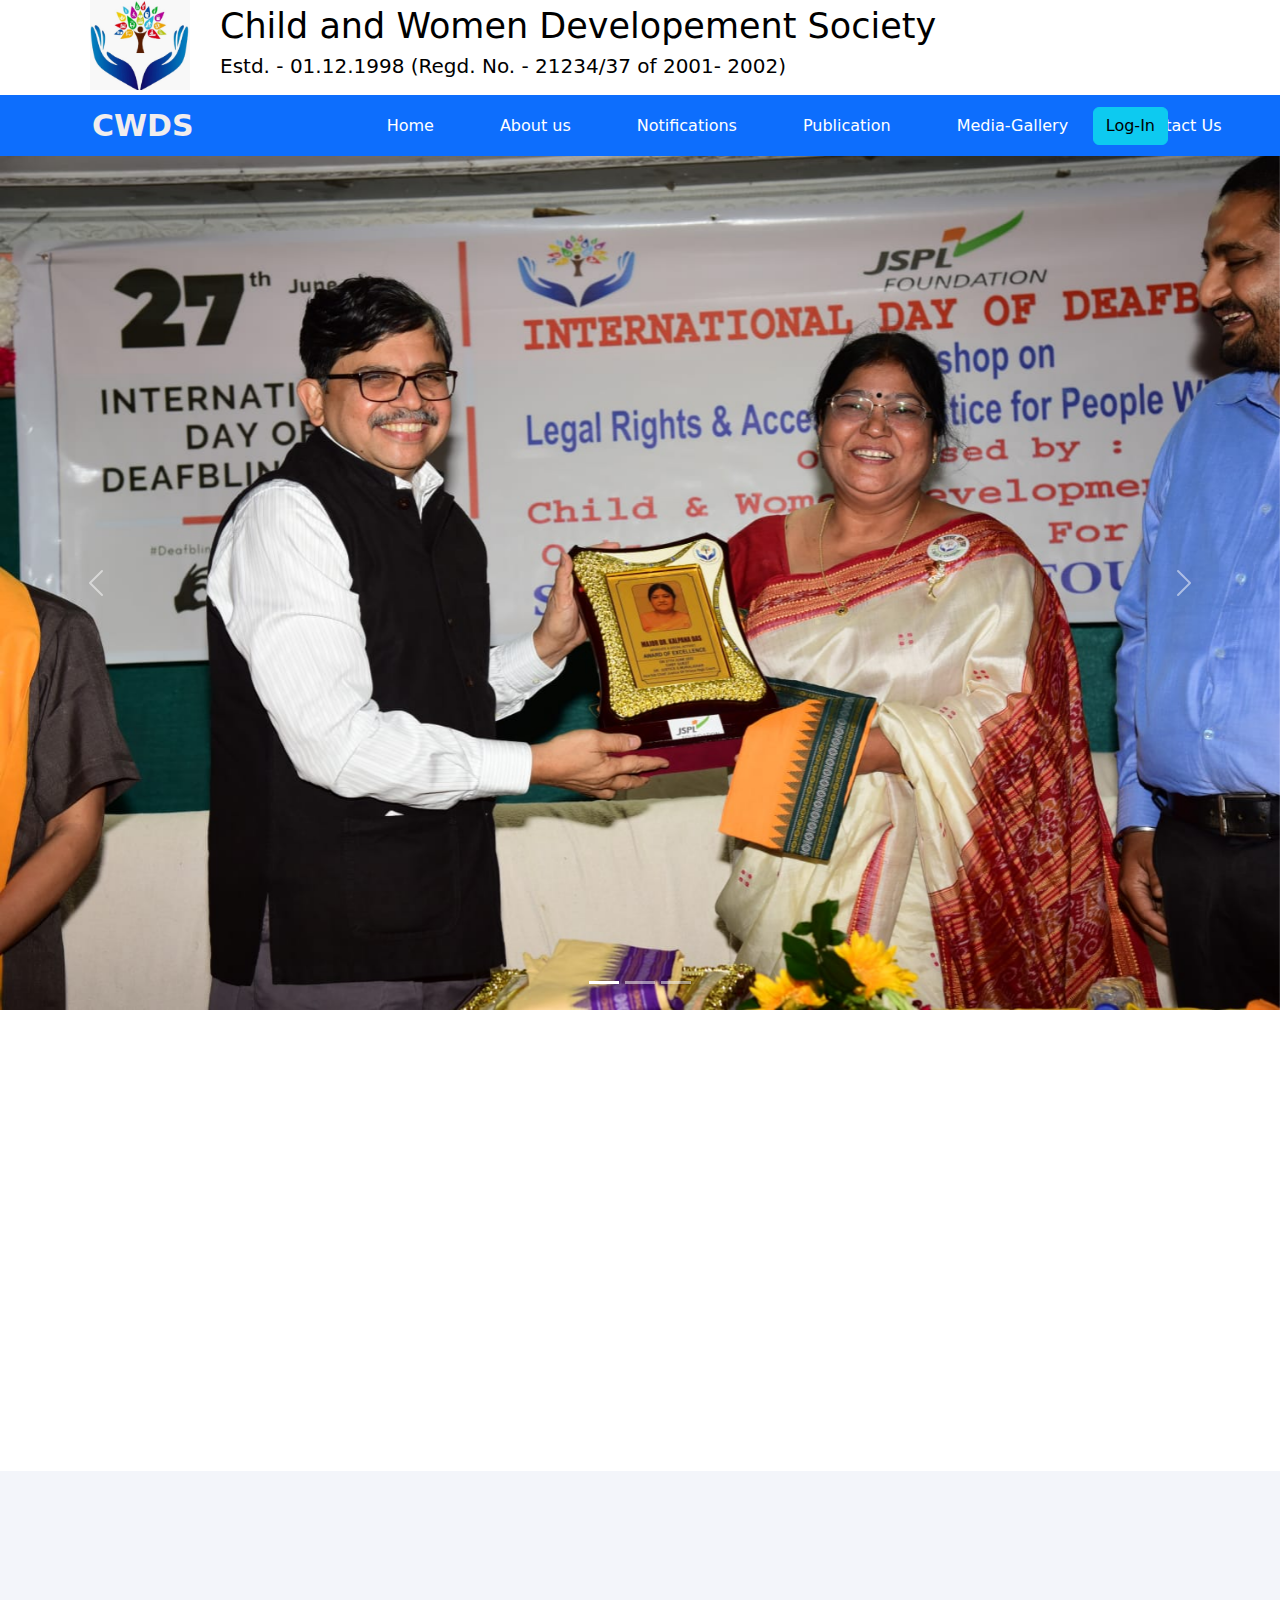
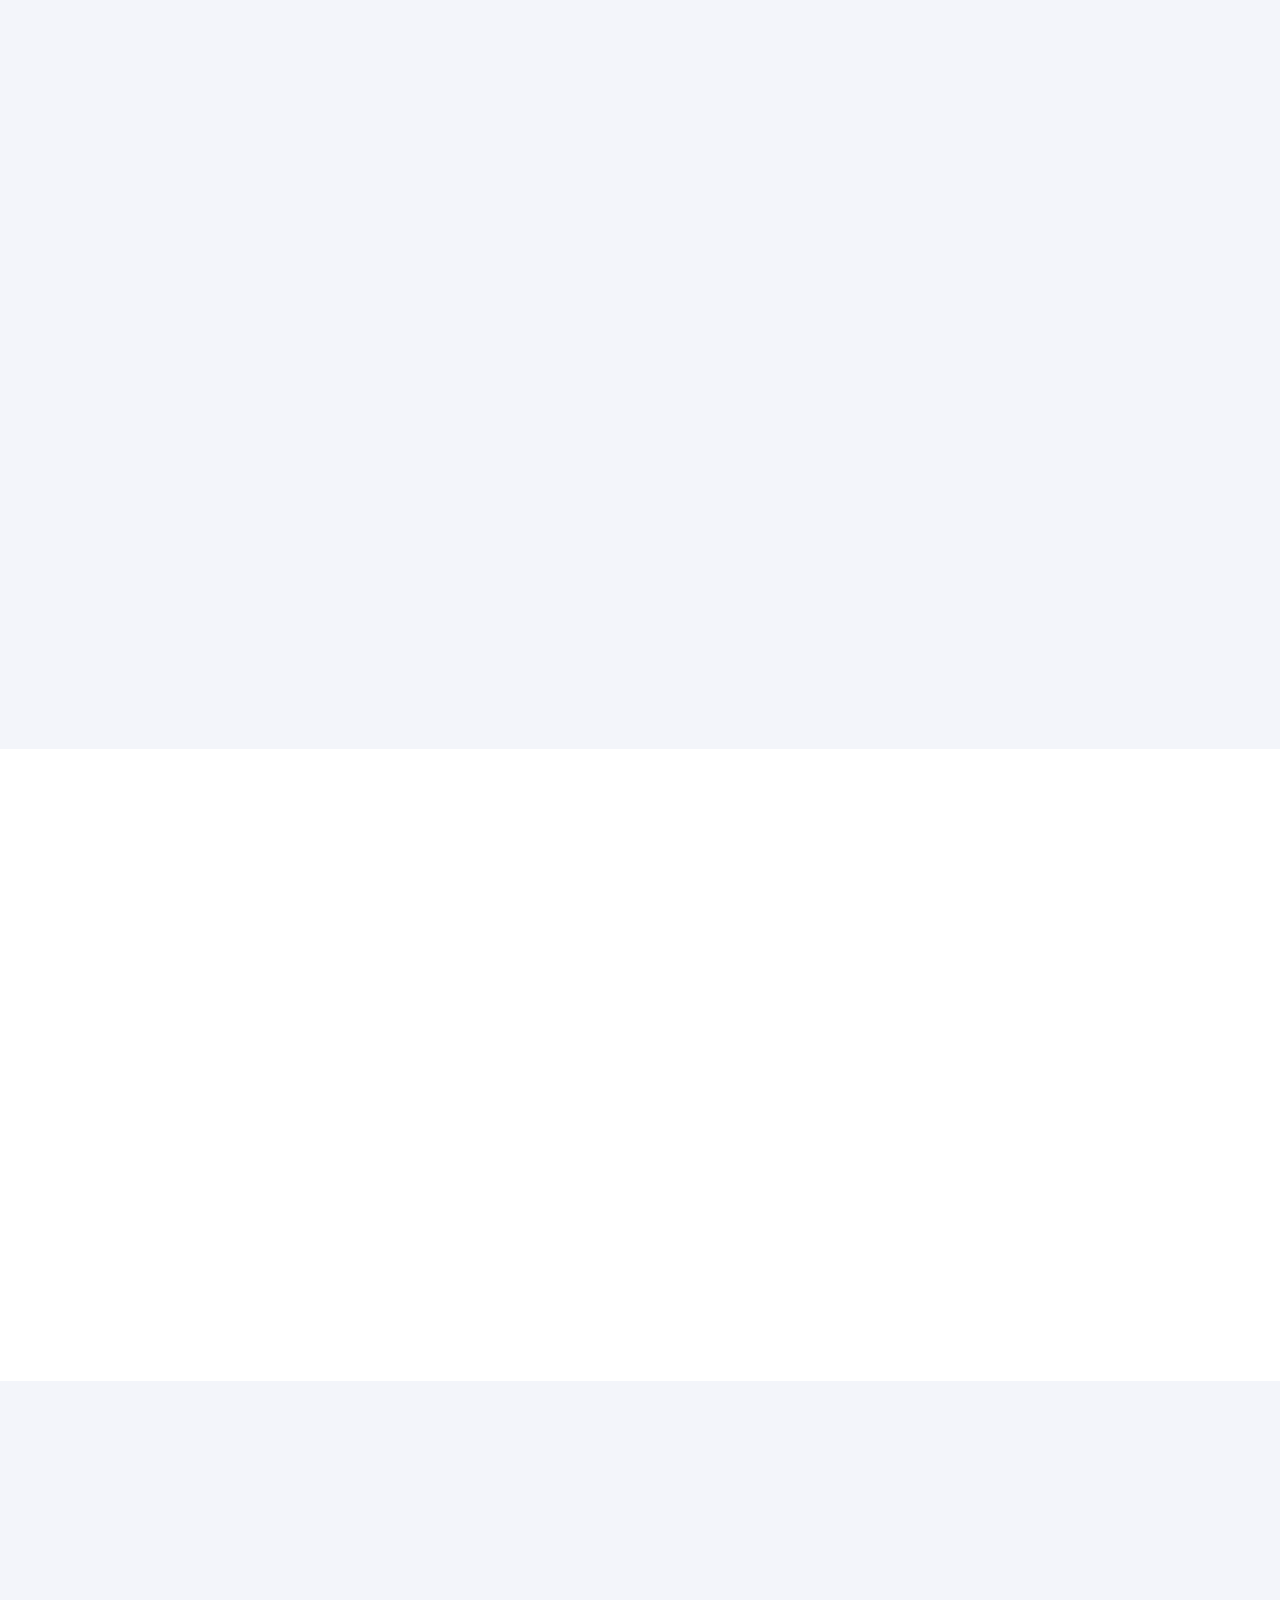
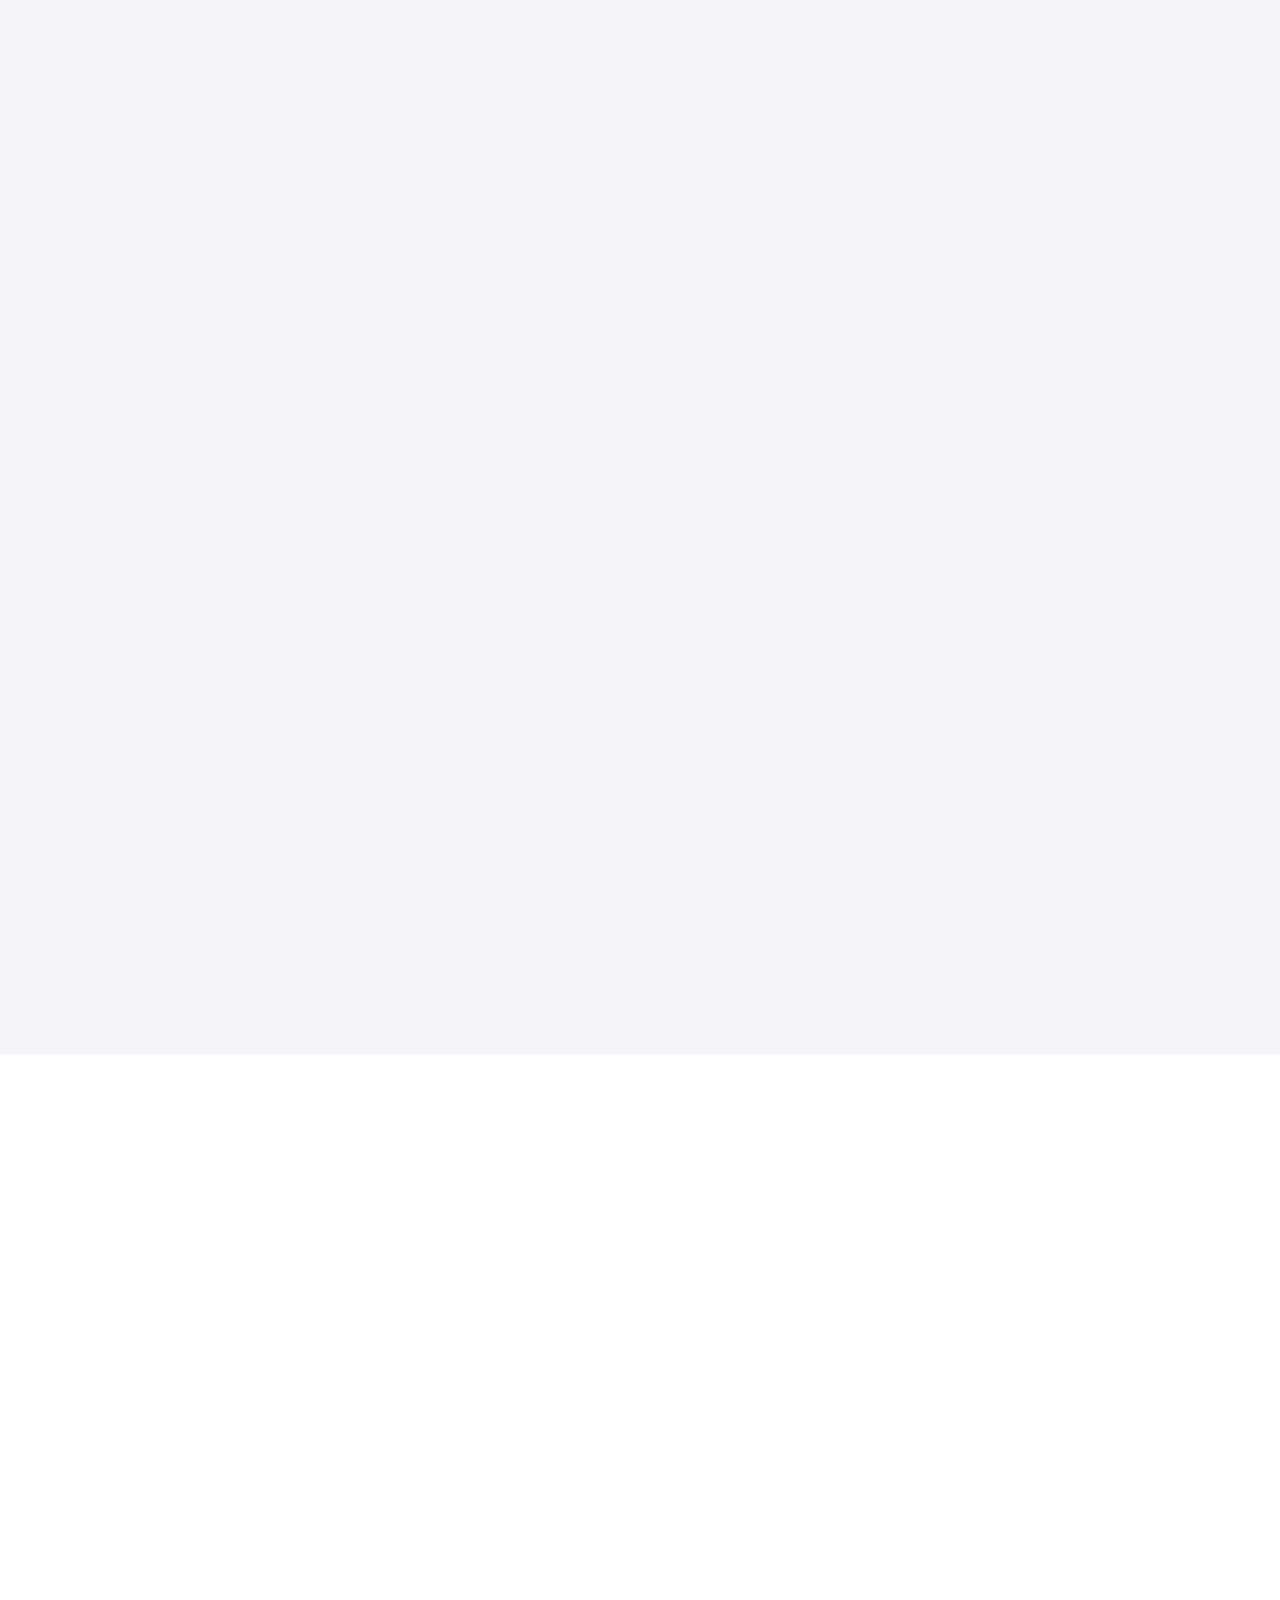
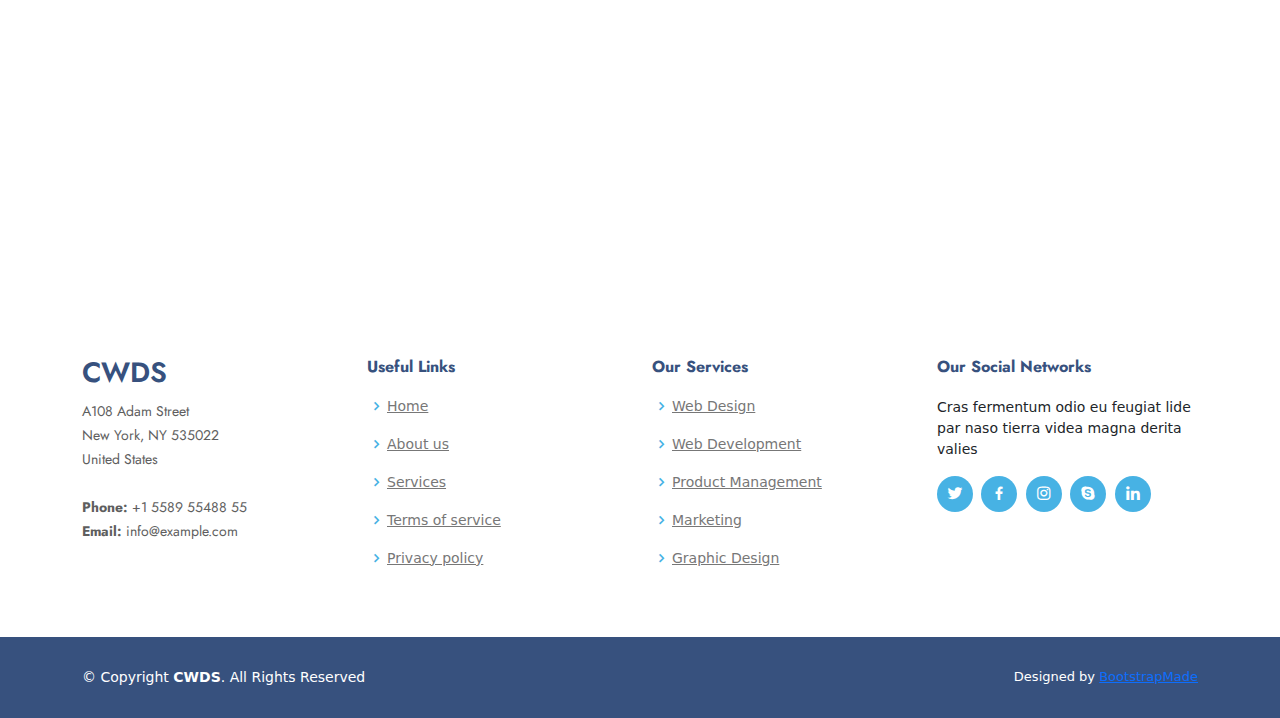
<file: index.html>
<!DOCTYPE html>
<html lang="en">

<head>
  <meta charset="utf-8">
  <meta content="width=device-width, initial-scale=1.0" name="viewport">

  <title>CWDS</title>
  <meta content="" name="description">
  <meta content="" name="keywords">

  <!-- Favicons -->
  <link href="real-logo.jpg" rel="icon">
  <link href="assets/img/apple-touch-icon.png" rel="apple-touch-icon">

  <!-- Google Fonts -->
  <link
    href="https://fonts.googleapis.com/css?family=Open+Sans:300,300i,400,400i,600,600i,700,700i|Jost:300,300i,400,400i,500,500i,600,600i,700,700i|Poppins:300,300i,400,400i,500,500i,600,600i,700,700i"
    rel="stylesheet">

  <!-- Vendor CSS Files -->
  <link href="assets/vendor/aos/aos.css" rel="stylesheet">
  <link href="assets/vendor/bootstrap/css/bootstrap.min.css" rel="stylesheet">
  <link href="assets/vendor/bootstrap-icons/bootstrap-icons.css" rel="stylesheet">
  <link href="assets/vendor/boxicons/css/boxicons.min.css" rel="stylesheet">
  <link href="assets/vendor/glightbox/css/glightbox.min.css" rel="stylesheet">
  <link href="assets/vendor/remixicon/remixicon.css" rel="stylesheet">
  <link href="assets/vendor/swiper/swiper-bundle.min.css" rel="stylesheet">

  <!-- Template Main CSS File -->
  <link href="assets/css/style.css" rel="stylesheet">
  <link rel="stylesheet" href="styles.css" />


  <link href="https://cdn.jsdelivr.net/npm/bootstrap@5.3.3/dist/css/bootstrap.min.css" rel="stylesheet"
    integrity="sha384-QWTKZyjpPEjISv5WaRU9OFeRpok6YctnYmDr5pNlyT2bRjXh0JMhjY6hW+ALEwIH" crossorigin="anonymous">

</head>

<body>
  <header class="head">
    <div class="heading_1">
      <div class="head-logo">
        <div class="logo"></div>
      </div>
      <div class="head-address">
        <p>Child and Women Developement Society
        <p class="extra">Estd. - 01.12.1998 (Regd. No. - 21234/37 of 2001- 2002)</p>
        </p>
      </div>
  </header>

  <!-- BOOSTRAP -->
  <div class="nav-bar">
    <nav class="navbar bg-primary navbar-expand-lg" data-bs-theme="dark">
      <div class="container-fluid">
        <a class="text_2" href="#">CWDS</a>
        <button class="navbar-toggler" type="button" data-bs-toggle="collapse" data-bs-target="#navbarText"
          aria-controls="navbarText" aria-expanded="false" aria-label="Toggle navigation">
          <span class="navbar-toggler-icon"></span>

        </button>
        <div class="collapse navbar-collapse" id="navbarText">
          <ul class="navbar-nav me-auto mb-2 mb-lg-0">
            <li class="nav-item">
              <a class="nav-link active" aria-current="page" href="#">Home</a>
            </li>
            <li class="nav-item">
              <a class="nav-link active" href="#about">About us</a>
            </li>
            <li class="nav-item">
              <a class="nav-link active" href="#why-us">Notifications</a>
            </li>
            <li class="nav-item">
              <a class="nav-link active" href="#key-achievement">Publication</a>
            </li>
            <li class="nav-item">
              <a class="nav-link active" href="#">Media-Gallery</a>
            </li>
            <li class="nav-item">
              <a class="nav-link active" href="#">Contact Us</a>
            </li>
          </ul>
          <button type="button" class="btn btn-info">Log-In</button>
        </div>
      </div>
    </nav>
  </div>

  <div id="carouselExampleCaptions" class="carousel slide">
    <div class="carousel-indicators">
      <button type="button" data-bs-target="#carouselExampleCaptions" data-bs-slide-to="0" class="active"
        aria-current="true" aria-label="Slide 1"></button>
      <button type="button" data-bs-target="#carouselExampleCaptions" data-bs-slide-to="1"
        aria-label="Slide 2"></button>
      <button type="button" data-bs-target="#carouselExampleCaptions" data-bs-slide-to="2"
        aria-label="Slide 3"></button>
    </div>
    <div class="carousel-inner">
      <div class="carousel-item active">
        <img src="pic-2.jpg" class="d-block w-100" alt="...">
        <div class="carousel-caption d-none d-md-block">
        </div>
      </div>
      <div class="carousel-item">
        <img src="pic-1.jpg" class="d-block w-100" alt="...">
        <div class="carousel-caption d-none d-md-block">
          <!-- <h5>Second slide label</h5> -->
          <!-- <p>Some representative placeholder content for the second slide.</p> -->
        </div>
      </div>
      <div class="carousel-item">
        <img src="pic-3.jpg" class="d-block w-100" alt="...">
        <div class="carousel-caption d-none d-md-block">
        </div>
      </div>
    </div>
    <button class="carousel-control-prev" type="button" data-bs-target="#carouselExampleCaptions" data-bs-slide="prev">
      <span class="carousel-control-prev-icon" aria-hidden="true"></span>
      <span class="visually-hidden">Previous</span>
    </button>
    <button class="carousel-control-next" type="button" data-bs-target="#carouselExampleCaptions" data-bs-slide="next">
      <span class="carousel-control-next-icon" aria-hidden="true"></span>
      <span class="visually-hidden">Next</span>
    </button>
  </div>


  <!-- ======= About Us Section ======= -->
  <section id="about" class="about">
    <div class="container" data-aos="fade-up">

      <div class="section-title">
        <h2>About Us</h2>
      </div>

      <div class="row_1">
        <div class="col-lg-28">
          <p>
            Lorem ipsum dolor sit amet, consectetur adipiscing elit, sed do eiusmod tempor incididunt ut labore et
            dolore
            magna aliqua.
            Lorem, ipsum dolor sit amet consectetur adipisicing elit. Minima, aliquam. Sequi molestiae corrupti aliquid
            provident iusto sint deserunt dolores possimus quisquam aperiam voluptatibus, magni ipsum consequatur
            blanditiis ex vitae earum!
            Aspernatur, blanditiis. Eveniet eius nostrum adipisci pariatur dicta voluptatem amet blanditiis molestias?
            Molestiae quae quam laboriosam a perferendis vitae delectus rem ab optio. Molestias culpa, accusantium sequi
            voluptate illo ea!
            Architecto adipisci molestiae ratione harum distinctio, quaerat error assumenda voluptatem officiis modi
            cumque sapiente vero animi, numquam in officia beatae necessitatibus eum. Ullam beatae doloremque dolorum
            reiciendis, ab sequi rem?
            Pariatur voluptate in consectetur vitae numquam ratione mollitia odio officiis ex, perferendis laboriosam
            placeat, laborum, sunt aperiam est earum dignissimos eaque ut veritatis amet autem qui? Suscipit tempore
            sapiente quas?
          </p>
        </div>
      </div>

    </div>
  </section><!-- End About Us Section -->

  <!-- ======= Mission n vission Section ======= -->
  <section id="Mission and vision" class="why-us section-bg">
    <div class="container-fluid" data-aos="fade-up">

      <div class="row">

        <div class="col-lg-7 d-flex flex-column justify-content-center align-items-stretch  order-2 order-lg-1">

          <div class="content">
            <h3><strong>VISION</strong></h3>
            <p>
              • "Do as much as you can, render service as much as possible, Help Others, whenever you are getting a
              chance" Support the people, Serve the Society, Save the nation.
              <br><br>
              • Building a future in which people live in harmony & dignity, will get basic health & education. A world,
              full of hope tolerance & social justice for all, where no poverty exists.
              <br><br>
            <h3><strong>MISSION</strong></h3>
            <p>
              • We believe in "The best way to find yourself is to lose yourself in the service of others."
              <br><br>
              • Capacity building to have quick response during natural calamities. By providing relief materials,
              organizing health camp, getting involved in rescue operation & arranging temporary shelter we can save as
              many lives as possible.
              <br><br>
              • To work towards creating a better world which provides basic health, education, and empowerment to every
              citizen.
            </p>
          </div>
        </div>

        <div class="col-lg-5 align-items-stretch order-1 order-lg-2 img"
          style='background-image: url("vision-mission.jpg");' data-aos="zoom-in" data-aos-delay="150">&nbsp;</div>
      </div>

    </div>
  </section><!-- End Mission n vission Section -->

  <!-- ======= key achievement Section ======= -->
  <section id="key-achievement" class="skills">
    <div class="container" data-aos="fade-up">

      <div class="row">
        <div class="col-lg-6 d-flex align-items-center" data-aos="fade-right" data-aos-delay="100">
          <img src="key.jpg" class="img-fluid" alt="">
        </div>
        <div class="col-lg-6 pt-4 pt-lg-0 content" data-aos="fade-left" data-aos-delay="100">
          <h3>Our Key Achievements</h3>
          <br><br>
          <p class="fst-italic">
            • "First Aid to All" initiative, aimed to maximize life-saving efforts. Sparked a revolution in emergency
            care, designed to save countless lives and transforming the landscape of vital medical assistance.
            <br><br>
            • Introducing the world's first Braille First Aid book inaugurated by Hon'ble Governor of Odisha in Hindi,
            English, and Odia, empowering the visually impaired all over world, fostering self- sufficiency.
            <br><br>
            • Extending helping hand to visually impaired criket player, building the capasity of women player by giving
            basics of firstaid trainning, self defence tactics.now the team won IBSA
            <br><br>
            • WORLD GAMES, at Burminghum. CWDS played a pivotal role in starting the State's inaugural Certificate
            Course on Disability Studies at Rama Devi Women's University
          </p>
        </div>
      </div>
    </div>
    </div>
  </section><!-- key achievement Section -->

  <!-- ======= Message Section ======= -->
  <section id="services" class="services section-bg">
    <div class="container" data-aos="fade-up">

      <div class="section-title">
        <h2>MESSAGES</h2>
      </div>

      <div class="row">
        <div class="col-xl-4 col-md-6 d-flex align-items-stretch" data-aos="zoom-in" data-aos-delay="100">
          <div class="icon-box">
            <img src="pic-4.jpg" class="img-thumbnail" alt="...">
            <p class="msg">• Chairman Major Dr. Kalpana Das extends her warmest regards and best wishes to the annual
              magazine "Debadutta." As a consistent advocate for the upliftment of marginalized communities, the Child
              and Women Development Society (CWDS) has consistently demonstrated its commitment to this noble cause,
              with a special emphasis on the Debyanga community.
              <br>
              • One exceptional aspect of "Debadutta" is its recognition of outstanding individuals across various
              fields. Through the prestigious "Debadutta Award of Excellence," the magazine highlights and celebrates
              the remarkable contributions of these individuals. This recognition not only honors their achievements but
              also serves as an inspiration for others to strive for excellence and make a positive impact in their
              respective spheres.
              <br>
              • The dedication of CWDS team for to raising the voices of marginalized communities and acknowledging
              excellence through the awards showcases a commendable synergy between social advocacy and recognition of
              individual accomplishments.
              <br><br>
              -Mjr. Dr. Kalpana Das(Chairman CWDS)
            </p>
          </div>
        </div>

        <div class="col-xl-4 col-md-6 d-flex align-items-stretch mt-4 mt-xl-0" data-aos="zoom-in" data-aos-delay="300">
          <div class="icon-box">
            <img src="pic-6.jpg" class="img-thumbnail" alt="...">
            <p class="msg">Together, we pave the way for a brighter, more inclusive future.
              "Empowering Lives, Transforming Futures: Our Annual Magazine showcases a year of
              dedicated humanitarian efforts.
              <br>
              Through skill development initiatives and
              unwavering commitment, we uplift the downtrodden, enabling their growth.
              and independence.
              <br>
              Our mission extends to addressing various challenges faced
              by persons with disabilities, fostering inclusivity and progress.
              <br>
              Join us in celebrating the impact
              we've made, and the brighter future we're creating together.
              <br>
              "Congratulations on the annual
              day celebration to entire team, & publication of the magazinel.
              <br>
              A special salute to the awardee
              for their outstanding contribution.
              <br>
              May your efforts continue to empower and uplift those in
              need. Wishing more success in creating a brighter future for children and women development
              society.
              <br>
              Best wishes to one & all.
              <br><br>
              -Shri Haripada Das Treasurer CWDS
            </p>
          </div>
        </div>

        <div class="col-xl-4 col-md-6 d-flex align-items-stretch mt-4 mt-xl-0" data-aos="zoom-in" data-aos-delay="400">
          <div class="icon-box">
            <img src="pic-5.jpg" class="img-thumbnail" alt="...">
            <p class="msg">"• Celebrating a year of impactful service and compassion! Our annual magazine proudly
              highlights the remarkable journey of our organization in creating a positive change for Persons With
              Disabilities (PWDs).
              <br>
              • Through inspiring stories, innovative initiatives, and unwavering dedication, we've collectively
              transformed lives and fostered inclusion.
              <br>
              • Thank you for being a part of our mission to uplift, empower, and uplift PWDs. Here's to another year of
              making a meaningful difference together!" Wishing the annual magazine immense success! May its pages be a
              canvas of creativity, inspiration, and knowledge, delighting readers and leaving a lasting impact.
              <br>
              • Congratulations on this remarkable endeavor!
              <br><br>
              -Mjr. Dr. Bijoy Kumar Biswal Secretary CWDS
            </p>
          </div>
        </div>

      </div>

    </div>
  </section><!-- End Services Section -->

  <!-- ----------------------------------------->
   
  <!-- ======= Contact Section ======= -->
  <section id="contact" class="contact">
    <div class="container" data-aos="fade-up">

      <div class="section-title">
        <h2>Contact</h2>
      </div>

      <div class="row">

        <div class="col-lg-5 d-flex align-items-stretch">
          <div class="info">
            <div class="address">
              <i class="bi bi-geo-alt"></i>
              <h4>Location:</h4>
              <p>A108 Adam Street, New York, NY 535022</p>
            </div>

            <div class="email">
              <i class="bi bi-envelope"></i>
              <h4>Email:</h4>
              <p>info@example.com</p>
            </div>

            <div class="phone">
              <i class="bi bi-phone"></i>
              <h4>Call:</h4>
              <p>+1 5589 55488 55s</p>
            </div>

            <iframe
              src="https://www.google.com/maps/embed?pb=!1m14!1m8!1m3!1d12097.433213460943!2d-74.0062269!3d40.7101282!3m2!1i1024!2i768!4f13.1!3m3!1m2!1s0x0%3A0xb89d1fe6bc499443!2sDowntown+Conference+Center!5e0!3m2!1smk!2sbg!4v1539943755621"
              frameborder="0" style="border:0; width: 100%; height: 290px;" allowfullscreen></iframe>
          </div>

        </div>

        <div class="col-lg-7 mt-5 mt-lg-0 d-flex align-items-stretch">
          <form action="forms/contact.php" method="post" role="form" class="php-email-form">
            <div class="row">
              <div class="form-group col-md-6">
                <label for="name">Your Name</label>
                <input type="text" name="name" class="form-control" id="name" required>
              </div>
              <div class="form-group col-md-6">
                <label for="name">Your Email</label>
                <input type="email" class="form-control" name="email" id="email" required>
              </div>
            </div>
            <div class="form-group">
              <label for="name">Subject</label>
              <input type="text" class="form-control" name="subject" id="subject" required>
            </div>
            <div class="form-group">
              <label for="name">Message</label>
              <textarea class="form-control" name="message" rows="10" required></textarea>
            </div>
            <div class="my-3">
              <div class="loading">Loading</div>
              <div class="error-message"></div>
              <div class="sent-message">Your message has been sent. Thank you!</div>
            </div>
            <div class="text-center"><button type="submit">Send Message</button></div>
          </form>
        </div>

      </div>

    </div>
  </section><!-- End Contact Section -->

  </main><!-- End #main -->

  <!-- ======= Footer ======= -->
  <footer id="footer">

    <div class="footer-top">
      <div class="container">
        <div class="row">

          <div class="col-lg-3 col-md-6 footer-contact">
            <h3>CWDS</h3>
            <p>
              A108 Adam Street <br>
              New York, NY 535022<br>
              United States <br><br>
              <strong>Phone:</strong> +1 5589 55488 55<br>
              <strong>Email:</strong> info@example.com<br>
            </p>
          </div>

          <div class="col-lg-3 col-md-6 footer-links">
            <h4>Useful Links</h4>
            <ul>
              <li><i class="bx bx-chevron-right"></i> <a href="#">Home</a></li>
              <li><i class="bx bx-chevron-right"></i> <a href="#">About us</a></li>
              <li><i class="bx bx-chevron-right"></i> <a href="#">Services</a></li>
              <li><i class="bx bx-chevron-right"></i> <a href="#">Terms of service</a></li>
              <li><i class="bx bx-chevron-right"></i> <a href="#">Privacy policy</a></li>
            </ul>
          </div>

          <div class="col-lg-3 col-md-6 footer-links">
            <h4>Our Services</h4>
            <ul>
              <li><i class="bx bx-chevron-right"></i> <a href="#">Web Design</a></li>
              <li><i class="bx bx-chevron-right"></i> <a href="#">Web Development</a></li>
              <li><i class="bx bx-chevron-right"></i> <a href="#">Product Management</a></li>
              <li><i class="bx bx-chevron-right"></i> <a href="#">Marketing</a></li>
              <li><i class="bx bx-chevron-right"></i> <a href="#">Graphic Design</a></li>
            </ul>
          </div>

          <div class="col-lg-3 col-md-6 footer-links">
            <h4>Our Social Networks</h4>
            <p>Cras fermentum odio eu feugiat lide par naso tierra videa magna derita valies</p>
            <div class="social-links mt-3">
              <a href="#" class="twitter"><i class="bx bxl-twitter"></i></a>
              <a href="#" class="facebook"><i class="bx bxl-facebook"></i></a>
              <a href="#" class="instagram"><i class="bx bxl-instagram"></i></a>
              <a href="#" class="google-plus"><i class="bx bxl-skype"></i></a>
              <a href="#" class="linkedin"><i class="bx bxl-linkedin"></i></a>
            </div>
          </div>

        </div>
      </div>
    </div>

    <div class="container footer-bottom clearfix">
      <div class="copyright">
        &copy; Copyright <strong><span>CWDS</span></strong>. All Rights Reserved
      </div>
      <div class="credits">
        <!-- All the links in the footer should remain intact. -->
        <!-- You can delete the links only if you purchased the pro version. -->
        <!-- Licensing information: https://bootstrapmade.com/license/ -->
        <!-- Purchase the pro version with working PHP/AJAX contact form: https://bootstrapmade.com/arsha-free-bootstrap-html-template-corporate/ -->
        Designed by <a href="https://bootstrapmade.com/">BootstrapMade</a>
      </div>
    </div>
  </footer><!-- End Footer -->

  <div id="preloader"></div>
  <a href="#" class="back-to-top d-flex align-items-center justify-content-center"><i
      class="bi bi-arrow-up-short"></i></a>

  <!-- Vendor JS Files -->
  <script src="assets/vendor/aos/aos.js"></script>
  <script src="assets/vendor/bootstrap/js/bootstrap.bundle.min.js"></script>
  <script src="assets/vendor/glightbox/js/glightbox.min.js"></script>
  <script src="assets/vendor/isotope-layout/isotope.pkgd.min.js"></script>
  <script src="assets/vendor/swiper/swiper-bundle.min.js"></script>
  <script src="assets/vendor/waypoints/noframework.waypoints.js"></script>
  <script src="assets/vendor/php-email-form/validate.js"></script>

  <!-- Template Main JS File -->
  <script src="assets/js/main.js"></script>

</body>

</html>
</file>
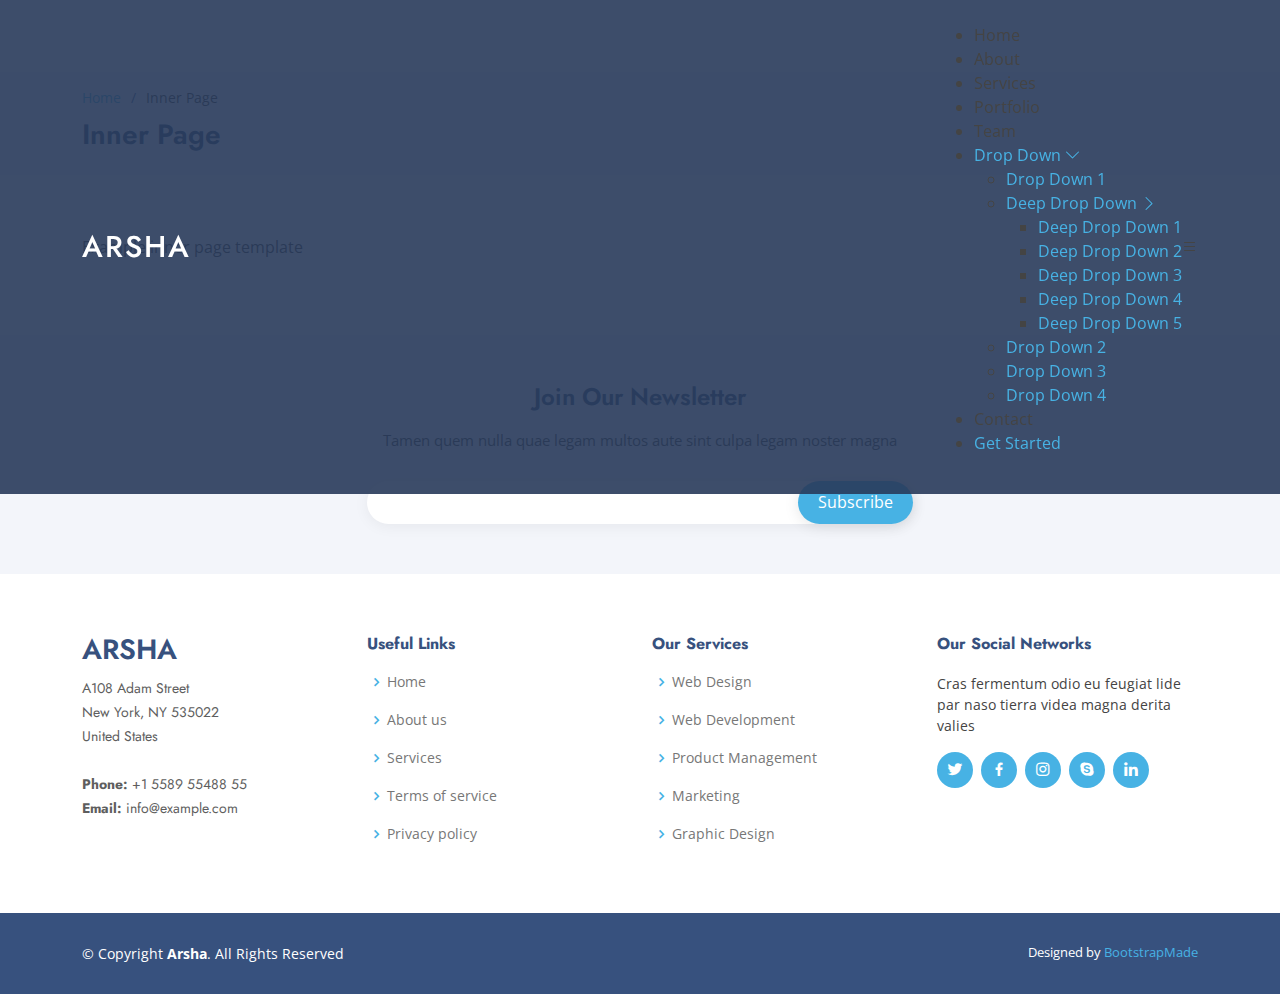
<file: inner-page.html>
<!DOCTYPE html>
<html lang="en">

<head>
  <meta charset="utf-8">
  <meta content="width=device-width, initial-scale=1.0" name="viewport">

  <title>Inner Page - Arsha Bootstrap Template</title>
  <meta content="" name="description">
  <meta content="" name="keywords">

  <!-- Favicons -->
  <link href="assets/img/favicon.png" rel="icon">
  <link href="assets/img/apple-touch-icon.png" rel="apple-touch-icon">

  <!-- Google Fonts -->
  <link href="https://fonts.googleapis.com/css?family=Open+Sans:300,300i,400,400i,600,600i,700,700i|Jost:300,300i,400,400i,500,500i,600,600i,700,700i|Poppins:300,300i,400,400i,500,500i,600,600i,700,700i" rel="stylesheet">

  <!-- Vendor CSS Files -->
  <link href="assets/vendor/aos/aos.css" rel="stylesheet">
  <link href="assets/vendor/bootstrap/css/bootstrap.min.css" rel="stylesheet">
  <link href="assets/vendor/bootstrap-icons/bootstrap-icons.css" rel="stylesheet">
  <link href="assets/vendor/boxicons/css/boxicons.min.css" rel="stylesheet">
  <link href="assets/vendor/glightbox/css/glightbox.min.css" rel="stylesheet">
  <link href="assets/vendor/remixicon/remixicon.css" rel="stylesheet">
  <link href="assets/vendor/swiper/swiper-bundle.min.css" rel="stylesheet">

  <!-- Template Main CSS File -->
  <link href="assets/css/style.css" rel="stylesheet">

  <!-- =======================================================
  * Template Name: Arsha
  * Updated: Sep 18 2023 with Bootstrap v5.3.2
  * Template URL: https://bootstrapmade.com/arsha-free-bootstrap-html-template-corporate/
  * Author: BootstrapMade.com
  * License: https://bootstrapmade.com/license/
  ======================================================== -->
</head>

<body>

  <!-- ======= Header ======= -->
  <header id="header" class="fixed-top header-inner-pages">
    <div class="container d-flex align-items-center">

      <h1 class="logo me-auto"><a href="index.html">Arsha</a></h1>
      <!-- Uncomment below if you prefer to use an image logo -->
      <!-- <a href="index.html" class="logo me-auto"><img src="assets/img/logo.png" alt="" class="img-fluid"></a>-->

      <nav id="navbar" class="navbar">
        <ul>
          <li><a class="nav-link scrollto " href="#hero">Home</a></li>
          <li><a class="nav-link scrollto" href="#about">About</a></li>
          <li><a class="nav-link scrollto" href="#services">Services</a></li>
          <li><a class="nav-link   scrollto" href="#portfolio">Portfolio</a></li>
          <li><a class="nav-link scrollto" href="#team">Team</a></li>
          <li class="dropdown"><a href="#"><span>Drop Down</span> <i class="bi bi-chevron-down"></i></a>
            <ul>
              <li><a href="#">Drop Down 1</a></li>
              <li class="dropdown"><a href="#"><span>Deep Drop Down</span> <i class="bi bi-chevron-right"></i></a>
                <ul>
                  <li><a href="#">Deep Drop Down 1</a></li>
                  <li><a href="#">Deep Drop Down 2</a></li>
                  <li><a href="#">Deep Drop Down 3</a></li>
                  <li><a href="#">Deep Drop Down 4</a></li>
                  <li><a href="#">Deep Drop Down 5</a></li>
                </ul>
              </li>
              <li><a href="#">Drop Down 2</a></li>
              <li><a href="#">Drop Down 3</a></li>
              <li><a href="#">Drop Down 4</a></li>
            </ul>
          </li>
          <li><a class="nav-link scrollto" href="#contact">Contact</a></li>
          <li><a class="getstarted scrollto" href="#about">Get Started</a></li>
        </ul>
        <i class="bi bi-list mobile-nav-toggle"></i>
      </nav><!-- .navbar -->

    </div>
  </header><!-- End Header -->

  <main id="main">

    <!-- ======= Breadcrumbs ======= -->
    <section id="breadcrumbs" class="breadcrumbs">
      <div class="container">

        <ol>
          <li><a href="index.html">Home</a></li>
          <li>Inner Page</li>
        </ol>
        <h2>Inner Page</h2>

      </div>
    </section><!-- End Breadcrumbs -->

    <section class="inner-page">
      <div class="container">
        <p>
          Example inner page template
        </p>
      </div>
    </section>

  </main><!-- End #main -->

  <!-- ======= Footer ======= -->
  <footer id="footer">

    <div class="footer-newsletter">
      <div class="container">
        <div class="row justify-content-center">
          <div class="col-lg-6">
            <h4>Join Our Newsletter</h4>
            <p>Tamen quem nulla quae legam multos aute sint culpa legam noster magna</p>
            <form action="" method="post">
              <input type="email" name="email"><input type="submit" value="Subscribe">
            </form>
          </div>
        </div>
      </div>
    </div>

    <div class="footer-top">
      <div class="container">
        <div class="row">

          <div class="col-lg-3 col-md-6 footer-contact">
            <h3>Arsha</h3>
            <p>
              A108 Adam Street <br>
              New York, NY 535022<br>
              United States <br><br>
              <strong>Phone:</strong> +1 5589 55488 55<br>
              <strong>Email:</strong> info@example.com<br>
            </p>
          </div>

          <div class="col-lg-3 col-md-6 footer-links">
            <h4>Useful Links</h4>
            <ul>
              <li><i class="bx bx-chevron-right"></i> <a href="#">Home</a></li>
              <li><i class="bx bx-chevron-right"></i> <a href="#">About us</a></li>
              <li><i class="bx bx-chevron-right"></i> <a href="#">Services</a></li>
              <li><i class="bx bx-chevron-right"></i> <a href="#">Terms of service</a></li>
              <li><i class="bx bx-chevron-right"></i> <a href="#">Privacy policy</a></li>
            </ul>
          </div>

          <div class="col-lg-3 col-md-6 footer-links">
            <h4>Our Services</h4>
            <ul>
              <li><i class="bx bx-chevron-right"></i> <a href="#">Web Design</a></li>
              <li><i class="bx bx-chevron-right"></i> <a href="#">Web Development</a></li>
              <li><i class="bx bx-chevron-right"></i> <a href="#">Product Management</a></li>
              <li><i class="bx bx-chevron-right"></i> <a href="#">Marketing</a></li>
              <li><i class="bx bx-chevron-right"></i> <a href="#">Graphic Design</a></li>
            </ul>
          </div>

          <div class="col-lg-3 col-md-6 footer-links">
            <h4>Our Social Networks</h4>
            <p>Cras fermentum odio eu feugiat lide par naso tierra videa magna derita valies</p>
            <div class="social-links mt-3">
              <a href="#" class="twitter"><i class="bx bxl-twitter"></i></a>
              <a href="#" class="facebook"><i class="bx bxl-facebook"></i></a>
              <a href="#" class="instagram"><i class="bx bxl-instagram"></i></a>
              <a href="#" class="google-plus"><i class="bx bxl-skype"></i></a>
              <a href="#" class="linkedin"><i class="bx bxl-linkedin"></i></a>
            </div>
          </div>

        </div>
      </div>
    </div>

    <div class="container footer-bottom clearfix">
      <div class="copyright">
        &copy; Copyright <strong><span>Arsha</span></strong>. All Rights Reserved
      </div>
      <div class="credits">
        <!-- All the links in the footer should remain intact. -->
        <!-- You can delete the links only if you purchased the pro version. -->
        <!-- Licensing information: https://bootstrapmade.com/license/ -->
        <!-- Purchase the pro version with working PHP/AJAX contact form: https://bootstrapmade.com/arsha-free-bootstrap-html-template-corporate/ -->
        Designed by <a href="https://bootstrapmade.com/">BootstrapMade</a>
      </div>
    </div>
  </footer><!-- End Footer -->

  <div id="preloader"></div>
  <a href="#" class="back-to-top d-flex align-items-center justify-content-center"><i class="bi bi-arrow-up-short"></i></a>

  <!-- Vendor JS Files -->
  <script src="assets/vendor/aos/aos.js"></script>
  <script src="assets/vendor/bootstrap/js/bootstrap.bundle.min.js"></script>
  <script src="assets/vendor/glightbox/js/glightbox.min.js"></script>
  <script src="assets/vendor/isotope-layout/isotope.pkgd.min.js"></script>
  <script src="assets/vendor/swiper/swiper-bundle.min.js"></script>
  <script src="assets/vendor/waypoints/noframework.waypoints.js"></script>
  <script src="assets/vendor/php-email-form/validate.js"></script>

  <!-- Template Main JS File -->
  <script src="assets/js/main.js"></script>

</body>

</html>
</file>
<file: styles.css>
*{
    margin: 0;
    border: border-box;
}

.heading_1{
    height: 95px;
    background-color: white;
    color: white;
    display: flex;
}

.head-logo{
    height: 50px;
    width: 100px;
}

.logo{
    background-image: url("real-logo.jpg");
    background-size:cover;
    height: 90px;
    width: 100px;
    position:relative;
    left: 90px;
}
.head-address{
    color: black;
    position: relative;
    left: 120px;
    font-size: 35px;
}
.nav-link{
    position: relative;
    left: 215px;
    margin-left: 50px;
    
}
.btn{
    position: relative;
    right: 100px;
}
/* .nav-bar{
position:fixed;
width: 100%;
z-index: 900;
top: 0;
} */
/* body{
   padding-top:60px ;
} */

.text_2{
    color:rgb(241, 237, 237);
    position: relative;
    left:80px;
    font-weight:bold;
    font-size: 30px;
    text-decoration: none;

}
.extra{
font-size:20px;
position: relative;
top: -18px;
}
.msg{
  font-family:sans-serif;
}
.row_1{
  text-align: center;
}

.nav-link:hover{
background-color: blue;
}
</file>
<file: assets/css/style.css>
/**
* Template Name: Arsha
* Updated: Sep 18 2023 with Bootstrap v5.3.2
* Template URL: https://bootstrapmade.com/arsha-free-bootstrap-html-template-corporate/
* Author: BootstrapMade.com
* License: https://bootstrapmade.com/license/
*/

/*--------------------------------------------------------------
# General
--------------------------------------------------------------*/
body {
  font-family: "Open Sans", sans-serif;
  color: #444444;
}

a {
  color: #47b2e4;
  text-decoration: none;
}

a:hover {
  color: #73c5eb;
  text-decoration: none;
}

h1,
h2,
h3,
h4,
h5,
h6 {
  font-family: "Jost", sans-serif;
}

/*--------------------------------------------------------------
# Preloader
--------------------------------------------------------------*/
#preloader {
  position: fixed;
  top: 0;
  left: 0;
  right: 0;
  bottom: 0;
  z-index: 9999;
  overflow: hidden;
  background: #37517e;
}

#preloader:before {
  content: "";
  position: fixed;
  top: calc(50% - 30px);
  left: calc(50% - 30px);
  border: 6px solid #37517e;
  border-top-color: #fff;
  border-bottom-color: #fff;
  border-radius: 50%;
  width: 60px;
  height: 60px;
  animation: animate-preloader 1s linear infinite;
}

@keyframes animate-preloader {
  0% {
    transform: rotate(0deg);
  }

  100% {
    transform: rotate(360deg);
  }
}

/*--------------------------------------------------------------
# Back to top button
--------------------------------------------------------------*/
.back-to-top {
  position: fixed;
  visibility: hidden;
  opacity: 0;
  right: 15px;
  bottom: 15px;
  z-index: 996;
  background: #47b2e4;
  width: 40px;
  height: 40px;
  border-radius: 50px;
  transition: all 0.4s;
}

.back-to-top i {
  font-size: 24px;
  color: #fff;
  line-height: 0;
}

.back-to-top:hover {
  background: #6bc1e9;
  color: #fff;
}

.back-to-top.active {
  visibility: visible;
  opacity: 1;
}

/*--------------------------------------------------------------
# Header
--------------------------------------------------------------*/
#header {
  transition: all 0.5s;
  z-index: 997;
  padding: 15px 0;
}

#header.header-scrolled,
#header.header-inner-pages {
  background: rgba(40, 58, 90, 0.9);
}

#header .logo {
  font-size: 30px;
  margin: 0;
  padding: 0;
  line-height: 1;
  font-weight: 500;
  letter-spacing: 2px;
  text-transform: uppercase;
}

#header .logo a {
  color: #fff;
}

#header .logo img {
  max-height: 40px;
}

/*--------------------------------------------------------------
# Hero Section
--------------------------------------------------------------*/
#hero {
  width: 100%;
  height: 80vh;
  background: #37517e;
}

#hero .container {
  padding-top: 72px;
}

#hero h1 {
  margin: 0 0 10px 0;
  font-size: 48px;
  font-weight: 700;
  line-height: 56px;
  color: #fff;
}

#hero h2 {
  color: rgba(255, 255, 255, 0.6);
  margin-bottom: 50px;
  font-size: 24px;
}

#hero .btn-get-started {
  font-family: "Jost", sans-serif;
  font-weight: 500;
  font-size: 16px;
  letter-spacing: 1px;
  display: inline-block;
  padding: 10px 28px 11px 28px;
  border-radius: 50px;
  transition: 0.5s;
  margin: 10px 0 0 0;
  color: #fff;
  background: #47b2e4;
}

#hero .btn-get-started:hover {
  background: #209dd8;
}

#hero .btn-watch-video {
  font-size: 16px;
  display: flex;
  align-items: center;
  transition: 0.5s;
  margin: 10px 0 0 25px;
  color: #fff;
  line-height: 1;
}

#hero .btn-watch-video i {
  line-height: 0;
  color: #fff;
  font-size: 32px;
  transition: 0.3s;
  margin-right: 8px;
}

#hero .btn-watch-video:hover i {
  color: #47b2e4;
}

#hero .animated {
  animation: up-down 2s ease-in-out infinite alternate-reverse both;
}

@media (max-width: 991px) {
  #hero {
    height: 100vh;
    text-align: center;
  }

  #hero .animated {
    animation: none;
  }

  #hero .hero-img {
    text-align: center;
  }

  #hero .hero-img img {
    width: 50%;
  }
}

@media (max-width: 768px) {
  #hero h1 {
    font-size: 28px;
    line-height: 36px;
  }

  #hero h2 {
    font-size: 18px;
    line-height: 24px;
    margin-bottom: 30px;
  }

  #hero .hero-img img {
    width: 70%;
  }
}

@media (max-width: 575px) {
  #hero .hero-img img {
    width: 80%;
  }

  #hero .btn-get-started {
    font-size: 16px;
    padding: 10px 24px 11px 24px;
  }
}

@keyframes up-down {
  0% {
    transform: translateY(10px);
  }

  100% {
    transform: translateY(-10px);
  }
}

/*--------------------------------------------------------------
# Sections General
--------------------------------------------------------------*/
section {
  padding: 60px 0;
  overflow: hidden;
}

.section-bg {
  background-color: #f3f5fa;
}

.section-title {
  text-align: center;
  padding-bottom: 30px;
}

.section-title h2 {
  font-size: 32px;
  font-weight: bold;
  text-transform: uppercase;
  margin-bottom: 20px;
  padding-bottom: 20px;
  position: relative;
  color: #37517e;
}

.section-title h2::before {
  content: "";
  position: absolute;
  display: block;
  width: 120px;
  height: 1px;
  background: #ddd;
  bottom: 1px;
  left: calc(50% - 60px);
}

.section-title h2::after {
  content: "";
  position: absolute;
  display: block;
  width: 40px;
  height: 3px;
  background: #47b2e4;
  bottom: 0;
  left: calc(50% - 20px);
}

.section-title p {
  margin-bottom: 0;
}

/*--------------------------------------------------------------
# Clients
--------------------------------------------------------------*/
.clients {
  padding: 12px 0;
  text-align: center;
}

.clients img {
  max-width: 45%;
  transition: all 0.4s ease-in-out;
  display: inline-block;
  padding: 15px 0;
  filter: grayscale(100);
}

.clients img:hover {
  filter: none;
  transform: scale(1.1);
}

@media (max-width: 768px) {
  .clients img {
    max-width: 40%;
  }
}

/*--------------------------------------------------------------
# About Us
--------------------------------------------------------------*/
.about .content h3 {
  font-weight: 600;
  font-size: 26px;
}

.about .content ul {
  list-style: none;
  padding: 0;
}

.about .content ul li {
  padding-left: 28px;
  position: relative;
}

.about .content ul li+li {
  margin-top: 10px;
}

.about .content ul i {
  position: absolute;
  left: 0;
  top: 2px;
  font-size: 20px;
  color: #47b2e4;
  line-height: 1;
}

.about .content p:last-child {
  margin-bottom: 0;
}

.about .content .btn-learn-more {
  font-family: "Poppins", sans-serif;
  font-weight: 500;
  font-size: 14px;
  letter-spacing: 1px;
  display: inline-block;
  padding: 12px 32px;
  border-radius: 4px;
  transition: 0.3s;
  line-height: 1;
  color: #47b2e4;
  animation-delay: 0.8s;
  margin-top: 6px;
  border: 2px solid #47b2e4;
}

.about .content .btn-learn-more:hover {
  background: #47b2e4;
  color: #fff;
  text-decoration: none;
}

/*--------------------------------------------------------------
# Why Us
--------------------------------------------------------------*/
.why-us .content {
  padding: 35px 100px 0 100px;
}

.why-us .content h3 {
  font-weight: 400;
  font-size: 34px;
  color: #37517e;
}

.why-us .content h4 {
  font-size: 20px;
  font-weight: 700;
  margin-top: 5px;
}

.why-us .content p {
  font-size: 18px;
  color: #848484;
}

.why-us .img {
  background-size: contain;
  background-repeat: no-repeat;
  background-position: center center;
}

@media (max-width: 992px) {
  .why-us .img {
    min-height: 400px;
  }

  .why-us .content {
    padding-top: 30px;
  }

  .why-us .accordion-list {
    padding-bottom: 30px;
  }
}

@media (max-width: 575px) {
  .why-us .img {
    min-height: 200px;
  }
}

/*--------------------------------------------------------------
# Skills
--------------------------------------------------------------*/
.skills .content h3 {
  font-weight: 700;
  font-size: 32px;
  color: #37517e;
  font-family: "Poppins", sans-serif;
}

.skills .content ul {
  list-style: none;
  padding: 0;
}

.skills .content ul li {
  padding-bottom: 10px;
}

.skills .content ul i {
  font-size: 20px;
  padding-right: 4px;
  color: #47b2e4;
}

.skills .content p:last-child {
  margin-bottom: 0;
}

.skills .progress {
  height: 60px;
  display: block;
  background: none;
  border-radius: 0;
}

.skills .progress .skill {
  padding: 0;
  margin: 0 0 6px 0;
  text-transform: uppercase;
  display: block;
  font-weight: 600;
  font-family: "Poppins", sans-serif;
  color: #37517e;
}

.skills .progress .skill .val {
  float: right;
  font-style: normal;
}

.skills .progress-bar-wrap {
  background: #e8edf5;
  height: 10px;
}

.skills .progress-bar {
  width: 1px;
  height: 10px;
  transition: 0.9s;
  background-color: #4668a2;
}

/*--------------------------------------------------------------
# Services
--------------------------------------------------------------*/
.services .icon-box {
  box-shadow: 0px 0 25px 0 rgba(0, 0, 0, 0.1);
  padding: 50px 30px;
  transition: all ease-in-out 0.4s;
  background: #fff;
}

.services .icon-box .icon {
  margin-bottom: 10px;
}

.services .icon-box .icon i {
  color: #47b2e4;
  font-size: 36px;
  transition: 0.3s;
}

.services .icon-box h4 {
  font-weight: 500;
  margin-bottom: 15px;
  font-size: 24px;
}

.services .icon-box h4 a {
  color: #37517e;
  transition: ease-in-out 0.3s;
}

.services .icon-box p {
  line-height: 24px;
  font-size: 14px;
  margin-bottom: 0;
}

.services .icon-box:hover {
  transform: translateY(-10px);
}

.services .icon-box:hover h4 a {
  color: #47b2e4;
}

/*--------------------------------------------------------------
# Cta
--------------------------------------------------------------*/
.cta {
  background: linear-gradient(rgba(40, 58, 90, 0.9), rgba(40, 58, 90, 0.9)), url("../img/cta-bg.jpg") fixed center center;
  background-size: cover;
  padding: 120px 0;
}

.cta h3 {
  color: #fff;
  font-size: 28px;
  font-weight: 700;
}

.cta p {
  color: #fff;
}

.cta .cta-btn {
  font-family: "Jost", sans-serif;
  font-weight: 500;
  font-size: 16px;
  letter-spacing: 1px;
  display: inline-block;
  padding: 12px 40px;
  border-radius: 50px;
  transition: 0.5s;
  margin: 10px;
  border: 2px solid #fff;
  color: #fff;
}

.cta .cta-btn:hover {
  background: #47b2e4;
  border: 2px solid #47b2e4;
}

@media (max-width: 1024px) {
  .cta {
    background-attachment: scroll;
  }
}

@media (min-width: 769px) {
  .cta .cta-btn-container {
    display: flex;
    align-items: center;
    justify-content: flex-end;
  }
}

/*--------------------------------------------------------------
# Portfolio
--------------------------------------------------------------*/
.portfolio #portfolio-flters {
  list-style: none;
  margin-bottom: 20px;
}

.portfolio #portfolio-flters li {
  cursor: pointer;
  display: inline-block;
  margin: 10px 5px;
  font-size: 15px;
  font-weight: 500;
  line-height: 1;
  color: #444444;
  transition: all 0.3s;
  padding: 8px 20px;
  border-radius: 50px;
  font-family: "Poppins", sans-serif;
}

.portfolio #portfolio-flters li:hover,
.portfolio #portfolio-flters li.filter-active {
  background: #47b2e4;
  color: #fff;
}

.portfolio .portfolio-item {
  margin-bottom: 30px;
}

.portfolio .portfolio-item .portfolio-img {
  overflow: hidden;
}

.portfolio .portfolio-item .portfolio-img img {
  transition: all 0.6s;
}

.portfolio .portfolio-item .portfolio-info {
  opacity: 0;
  position: absolute;
  left: 15px;
  bottom: 0;
  z-index: 3;
  right: 15px;
  transition: all 0.3s;
  background: rgba(55, 81, 126, 0.8);
  padding: 10px 15px;
}

.portfolio .portfolio-item .portfolio-info h4 {
  font-size: 18px;
  color: #fff;
  font-weight: 600;
  color: #fff;
  margin-bottom: 0px;
}

.portfolio .portfolio-item .portfolio-info p {
  color: #f9fcfe;
  font-size: 14px;
  margin-bottom: 0;
}

.portfolio .portfolio-item .portfolio-info .preview-link,
.portfolio .portfolio-item .portfolio-info .details-link {
  position: absolute;
  right: 40px;
  font-size: 24px;
  top: calc(50% - 18px);
  color: #fff;
  transition: 0.3s;
}

.portfolio .portfolio-item .portfolio-info .preview-link:hover,
.portfolio .portfolio-item .portfolio-info .details-link:hover {
  color: #47b2e4;
}

.portfolio .portfolio-item .portfolio-info .details-link {
  right: 10px;
}

.portfolio .portfolio-item:hover .portfolio-img img {
  transform: scale(1.15);
}

.portfolio .portfolio-item:hover .portfolio-info {
  opacity: 1;
}

/*--------------------------------------------------------------
# Portfolio Details
--------------------------------------------------------------*/
.portfolio-details {
  padding-top: 40px;
}

.portfolio-details .portfolio-details-slider img {
  width: 100%;
}

.portfolio-details .portfolio-details-slider .swiper-pagination {
  margin-top: 20px;
  position: relative;
}

.portfolio-details .portfolio-details-slider .swiper-pagination .swiper-pagination-bullet {
  width: 12px;
  height: 12px;
  background-color: #fff;
  opacity: 1;
  border: 1px solid #47b2e4;
}

.portfolio-details .portfolio-details-slider .swiper-pagination .swiper-pagination-bullet-active {
  background-color: #47b2e4;
}

.portfolio-details .portfolio-info {
  padding: 30px;
  box-shadow: 0px 0 30px rgba(55, 81, 126, 0.08);
}

.portfolio-details .portfolio-info h3 {
  font-size: 22px;
  font-weight: 700;
  margin-bottom: 20px;
  padding-bottom: 20px;
  border-bottom: 1px solid #eee;
}

.portfolio-details .portfolio-info ul {
  list-style: none;
  padding: 0;
  font-size: 15px;
}

.portfolio-details .portfolio-info ul li+li {
  margin-top: 10px;
}

.portfolio-details .portfolio-description {
  padding-top: 30px;
}

.portfolio-details .portfolio-description h2 {
  font-size: 26px;
  font-weight: 700;
  margin-bottom: 20px;
}

.portfolio-details .portfolio-description p {
  padding: 0;
}

/*--------------------------------------------------------------
# Team
--------------------------------------------------------------*/
.team .member {
  position: relative;
  box-shadow: 0px 2px 15px rgba(0, 0, 0, 0.1);
  padding: 30px;
  border-radius: 5px;
  background: #fff;
  transition: 0.5s;
  height: 100%;
}

.team .member .pic {
  overflow: hidden;
  width: 180px;
  border-radius: 50%;
}

.team .member .pic img {
  transition: ease-in-out 0.3s;
}

.team .member:hover {
  transform: translateY(-10px);
}

.team .member .member-info {
  padding-left: 30px;
}

.team .member h4 {
  font-weight: 700;
  margin-bottom: 5px;
  font-size: 20px;
  color: #37517e;
}

.team .member span {
  display: block;
  font-size: 15px;
  padding-bottom: 10px;
  position: relative;
  font-weight: 500;
}

.team .member span::after {
  content: "";
  position: absolute;
  display: block;
  width: 50px;
  height: 1px;
  background: #cbd6e9;
  bottom: 0;
  left: 0;
}

.team .member p {
  margin: 10px 0 0 0;
  font-size: 14px;
}

.team .member .social {
  margin-top: 12px;
  display: flex;
  align-items: center;
  justify-content: flex-start;
}

.team .member .social a {
  transition: ease-in-out 0.3s;
  display: flex;
  align-items: center;
  justify-content: center;
  border-radius: 50px;
  width: 32px;
  height: 32px;
  background: #eff2f8;
}

.team .member .social a i {
  color: #37517e;
  font-size: 16px;
  margin: 0 2px;
}

.team .member .social a:hover {
  background: #47b2e4;
}

.team .member .social a:hover i {
  color: #fff;
}

.team .member .social a+a {
  margin-left: 8px;
}

/*--------------------------------------------------------------
# Pricing
--------------------------------------------------------------*/
.pricing .row {
  padding-top: 40px;
}

.pricing .box {
  padding: 60px 40px;
  box-shadow: 0 3px 20px -2px rgba(20, 45, 100, 0.1);
  background: #fff;
  height: 100%;
  border-top: 4px solid #fff;
  border-radius: 5px;
}

.pricing h3 {
  font-weight: 500;
  margin-bottom: 15px;
  font-size: 20px;
  color: #37517e;
}

.pricing h4 {
  font-size: 48px;
  color: #37517e;
  font-weight: 400;
  font-family: "Jost", sans-serif;
  margin-bottom: 25px;
}

.pricing h4 sup {
  font-size: 28px;
}

.pricing h4 span {
  color: #47b2e4;
  font-size: 18px;
  display: block;
}

.pricing ul {
  padding: 20px 0;
  list-style: none;
  color: #999;
  text-align: left;
  line-height: 20px;
}

.pricing ul li {
  padding: 10px 0 10px 30px;
  position: relative;
}

.pricing ul i {
  color: #28a745;
  font-size: 24px;
  position: absolute;
  left: 0;
  top: 6px;
}

.pricing ul .na {
  color: #ccc;
}

.pricing ul .na i {
  color: #ccc;
}

.pricing ul .na span {
  text-decoration: line-through;
}

.pricing .buy-btn {
  display: inline-block;
  padding: 12px 35px;
  border-radius: 50px;
  color: #47b2e4;
  transition: none;
  font-size: 16px;
  font-weight: 500;
  font-family: "Jost", sans-serif;
  transition: 0.3s;
  border: 1px solid #47b2e4;
}

.pricing .buy-btn:hover {
  background: #47b2e4;
  color: #fff;
}

.pricing .featured {
  border-top-color: #47b2e4;
}

.pricing .featured .buy-btn {
  background: #47b2e4;
  color: #fff;
}

.pricing .featured .buy-btn:hover {
  background: #23a3df;
}

@media (max-width: 992px) {
  .pricing .box {
    max-width: 60%;
    margin: 0 auto 30px auto;
  }
}

@media (max-width: 767px) {
  .pricing .box {
    max-width: 80%;
    margin: 0 auto 30px auto;
  }
}

@media (max-width: 420px) {
  .pricing .box {
    max-width: 100%;
    margin: 0 auto 30px auto;
  }
}

/*--------------------------------------------------------------
# Frequently Asked Questions
--------------------------------------------------------------*/
.faq .faq-list {
  padding: 0 100px;
}

.faq .faq-list ul {
  padding: 0;
  list-style: none;
}

.faq .faq-list li+li {
  margin-top: 15px;
}

.faq .faq-list li {
  padding: 20px;
  background: #fff;
  border-radius: 4px;
  position: relative;
}

.faq .faq-list a {
  display: block;
  position: relative;
  font-family: "Poppins", sans-serif;
  font-size: 16px;
  line-height: 24px;
  font-weight: 500;
  padding: 0 30px;
  outline: none;
  cursor: pointer;
}

.faq .faq-list .icon-help {
  font-size: 24px;
  position: absolute;
  right: 0;
  left: 20px;
  color: #47b2e4;
}

.faq .faq-list .icon-show,
.faq .faq-list .icon-close {
  font-size: 24px;
  position: absolute;
  right: 0;
  top: 0;
}

.faq .faq-list p {
  margin-bottom: 0;
  padding: 10px 0 0 0;
}

.faq .faq-list .icon-show {
  display: none;
}

.faq .faq-list a.collapsed {
  color: #37517e;
  transition: 0.3s;
}

.faq .faq-list a.collapsed:hover {
  color: #47b2e4;
}

.faq .faq-list a.collapsed .icon-show {
  display: inline-block;
}

.faq .faq-list a.collapsed .icon-close {
  display: none;
}

@media (max-width: 1200px) {
  .faq .faq-list {
    padding: 0;
  }
}

/*--------------------------------------------------------------
# Contact
--------------------------------------------------------------*/
.contact .info {
  border-top: 3px solid #47b2e4;
  border-bottom: 3px solid #47b2e4;
  padding: 30px;
  background: #fff;
  width: 100%;
  box-shadow: 0 0 24px 0 rgba(0, 0, 0, 0.1);
}

.contact .info i {
  font-size: 20px;
  color: #47b2e4;
  float: left;
  width: 44px;
  height: 44px;
  background: #e7f5fb;
  display: flex;
  justify-content: center;
  align-items: center;
  border-radius: 50px;
  transition: all 0.3s ease-in-out;
}

.contact .info h4 {
  padding: 0 0 0 60px;
  font-size: 22px;
  font-weight: 600;
  margin-bottom: 5px;
  color: #37517e;
}

.contact .info p {
  padding: 0 0 10px 60px;
  margin-bottom: 20px;
  font-size: 14px;
  color: #6182ba;
}

.contact .info .email p {
  padding-top: 5px;
}

.contact .info .social-links {
  padding-left: 60px;
}

.contact .info .social-links a {
  font-size: 18px;
  display: inline-block;
  background: #333;
  color: #fff;
  line-height: 1;
  padding: 8px 0;
  border-radius: 50%;
  text-align: center;
  width: 36px;
  height: 36px;
  transition: 0.3s;
  margin-right: 10px;
}

.contact .info .social-links a:hover {
  background: #47b2e4;
  color: #fff;
}

.contact .info .email:hover i,
.contact .info .address:hover i,
.contact .info .phone:hover i {
  background: #47b2e4;
  color: #fff;
}

.contact .php-email-form {
  width: 100%;
  border-top: 3px solid #47b2e4;
  border-bottom: 3px solid #47b2e4;
  padding: 30px;
  background: #fff;
  box-shadow: 0 0 24px 0 rgba(0, 0, 0, 0.12);
}

.contact .php-email-form .form-group {
  padding-bottom: 8px;
}

.contact .php-email-form .validate {
  display: none;
  color: red;
  margin: 0 0 15px 0;
  font-weight: 400;
  font-size: 13px;
}

.contact .php-email-form .error-message {
  display: none;
  color: #fff;
  background: #ed3c0d;
  text-align: left;
  padding: 15px;
  font-weight: 600;
}

.contact .php-email-form .error-message br+br {
  margin-top: 25px;
}

.contact .php-email-form .sent-message {
  display: none;
  color: #fff;
  background: #18d26e;
  text-align: center;
  padding: 15px;
  font-weight: 600;
}

.contact .php-email-form .loading {
  display: none;
  background: #fff;
  text-align: center;
  padding: 15px;
}

.contact .php-email-form .loading:before {
  content: "";
  display: inline-block;
  border-radius: 50%;
  width: 24px;
  height: 24px;
  margin: 0 10px -6px 0;
  border: 3px solid #18d26e;
  border-top-color: #eee;
  animation: animate-loading 1s linear infinite;
}

.contact .php-email-form .form-group {
  margin-bottom: 20px;
}

.contact .php-email-form label {
  padding-bottom: 8px;
}

.contact .php-email-form input,
.contact .php-email-form textarea {
  border-radius: 0;
  box-shadow: none;
  font-size: 14px;
  border-radius: 4px;
}

.contact .php-email-form input:focus,
.contact .php-email-form textarea:focus {
  border-color: #47b2e4;
}

.contact .php-email-form input {
  height: 44px;
}

.contact .php-email-form textarea {
  padding: 10px 12px;
}

.contact .php-email-form button[type=submit] {
  background: #47b2e4;
  border: 0;
  padding: 12px 34px;
  color: #fff;
  transition: 0.4s;
  border-radius: 50px;
}

.contact .php-email-form button[type=submit]:hover {
  background: #209dd8;
}

@keyframes animate-loading {
  0% {
    transform: rotate(0deg);
  }

  100% {
    transform: rotate(360deg);
  }
}

/*--------------------------------------------------------------
# Breadcrumbs
--------------------------------------------------------------*/
.breadcrumbs {
  padding: 15px 0;
  background: #f3f5fa;
  min-height: 40px;
  margin-top: 72px;
}

@media (max-width: 992px) {
  .breadcrumbs {
    margin-top: 68px;
  }
}

.breadcrumbs h2 {
  font-size: 28px;
  font-weight: 600;
  color: #37517e;
}

.breadcrumbs ol {
  display: flex;
  flex-wrap: wrap;
  list-style: none;
  padding: 0 0 10px 0;
  margin: 0;
  font-size: 14px;
}

.breadcrumbs ol li+li {
  padding-left: 10px;
}

.breadcrumbs ol li+li::before {
  display: inline-block;
  padding-right: 10px;
  color: #4668a2;
  content: "/";
}

/*--------------------------------------------------------------
# Footer
--------------------------------------------------------------*/
#footer {
  font-size: 14px;
  background: #37517e;
}

#footer .footer-newsletter {
  padding: 50px 0;
  background: #f3f5fa;
  text-align: center;
  font-size: 15px;
  color: #444444;
}

#footer .footer-newsletter h4 {
  font-size: 24px;
  margin: 0 0 20px 0;
  padding: 0;
  line-height: 1;
  font-weight: 600;
  color: #37517e;
}

#footer .footer-newsletter form {
  margin-top: 30px;
  background: #fff;
  padding: 6px 10px;
  position: relative;
  border-radius: 50px;
  box-shadow: 0px 2px 15px rgba(0, 0, 0, 0.06);
  text-align: left;
}

#footer .footer-newsletter form input[type=email] {
  border: 0;
  padding: 4px 8px;
  width: calc(100% - 100px);
}

#footer .footer-newsletter form input[type=submit] {
  position: absolute;
  top: 0;
  right: 0;
  bottom: 0;
  border: 0;
  background: none;
  font-size: 16px;
  padding: 0 20px;
  background: #47b2e4;
  color: #fff;
  transition: 0.3s;
  border-radius: 50px;
  box-shadow: 0px 2px 15px rgba(0, 0, 0, 0.1);
}

#footer .footer-newsletter form input[type=submit]:hover {
  background: #209dd8;
}

#footer .footer-top {
  padding: 60px 0 30px 0;
  background: #fff;
}

#footer .footer-top .footer-contact {
  margin-bottom: 30px;
}

#footer .footer-top .footer-contact h3 {
  font-size: 28px;
  margin: 0 0 10px 0;
  padding: 2px 0 2px 0;
  line-height: 1;
  text-transform: uppercase;
  font-weight: 600;
  color: #37517e;
}

#footer .footer-top .footer-contact p {
  font-size: 14px;
  line-height: 24px;
  margin-bottom: 0;
  font-family: "Jost", sans-serif;
  color: #5e5e5e;
}

#footer .footer-top h4 {
  font-size: 16px;
  font-weight: bold;
  color: #37517e;
  position: relative;
  padding-bottom: 12px;
}

#footer .footer-top .footer-links {
  margin-bottom: 30px;
}

#footer .footer-top .footer-links ul {
  list-style: none;
  padding: 0;
  margin: 0;
}

#footer .footer-top .footer-links ul i {
  padding-right: 2px;
  color: #47b2e4;
  font-size: 18px;
  line-height: 1;
}

#footer .footer-top .footer-links ul li {
  padding: 10px 0;
  display: flex;
  align-items: center;
}

#footer .footer-top .footer-links ul li:first-child {
  padding-top: 0;
}

#footer .footer-top .footer-links ul a {
  color: #777777;
  transition: 0.3s;
  display: inline-block;
  line-height: 1;
}

#footer .footer-top .footer-links ul a:hover {
  text-decoration: none;
  color: #47b2e4;
}

#footer .footer-top .social-links a {
  font-size: 18px;
  display: inline-block;
  background: #47b2e4;
  color: #fff;
  line-height: 1;
  padding: 8px 0;
  margin-right: 4px;
  border-radius: 50%;
  text-align: center;
  width: 36px;
  height: 36px;
  transition: 0.3s;
}

#footer .footer-top .social-links a:hover {
  background: #209dd8;
  color: #fff;
  text-decoration: none;
}

#footer .footer-bottom {
  padding-top: 30px;
  padding-bottom: 30px;
  color: #fff;
}

#footer .copyright {
  float: left;
}

#footer .credits {
  float: right;
  font-size: 13px;
}

#footer .credits a {
  transition: 0.3s;
}

@media (max-width: 768px) {
  #footer .footer-bottom {
    padding-top: 20px;
    padding-bottom: 20px;
  }

  #footer .copyright,
  #footer .credits {
    text-align: center;
    float: none;
  }

  #footer .credits {
    padding-top: 4px;
  }
}
</file>
